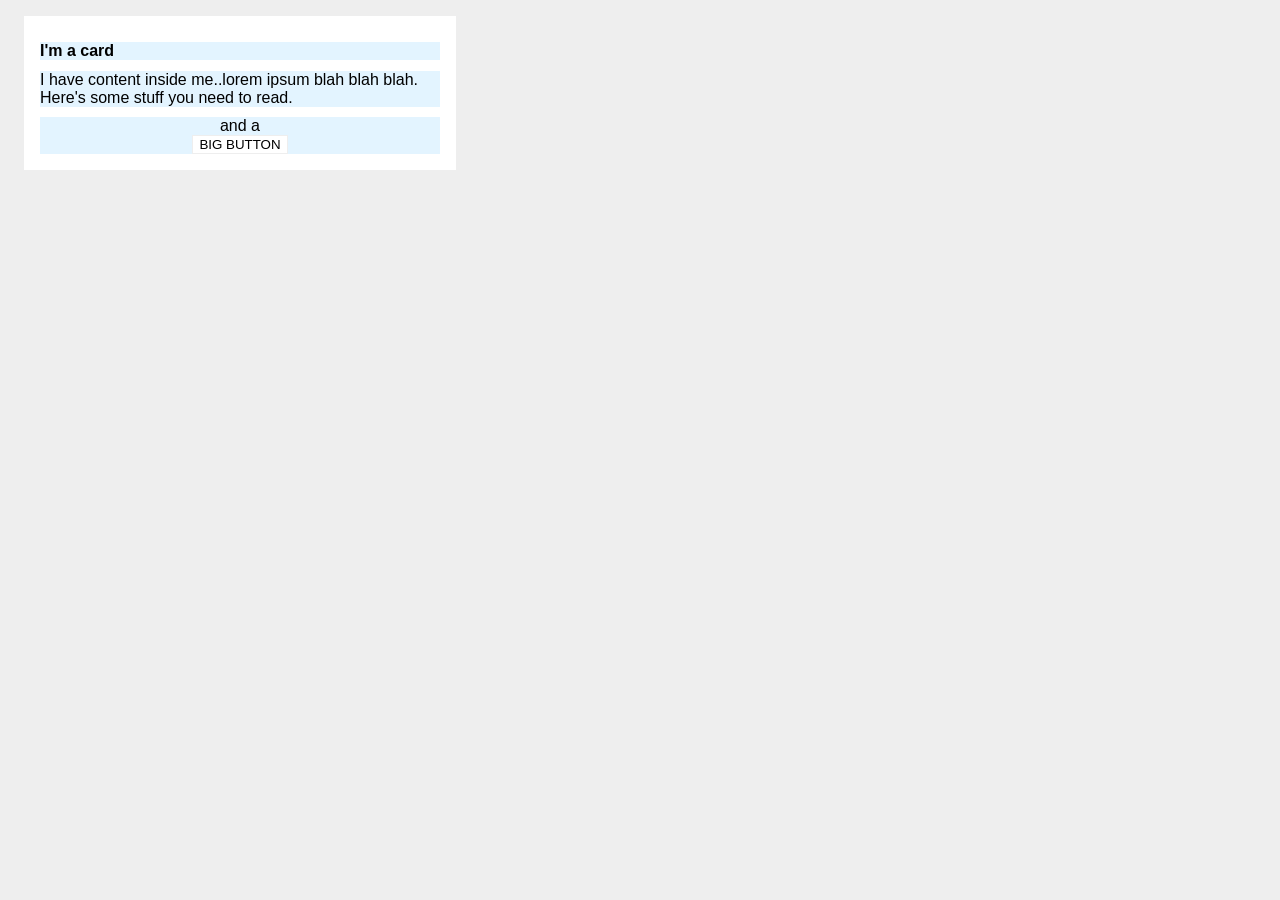
<file: foundations/block-and-inline/02-margin-and-padding-2/index.html>
<!DOCTYPE html>
<html lang="en">

<head>
  <meta charset="UTF-8">
  <meta http-equiv="X-UA-Compatible" content="IE=edge">
  <meta name="viewport" content="width=device-width, initial-scale=1.0">
  <title>Margin and Padding exercise 2</title>
  <link rel="stylesheet" href="style.css">
</head>

<body>
  <div class="card">
    <h1 class="title">I'm a card</h1>
    <div class="content">I have content inside me..lorem ipsum blah blah blah. Here's some stuff you need to read.</div>
    <div class="button-container">and a <div><button>BIG BUTTON</button></div>
    </div>
  </div>
</body>

</html>
</file>
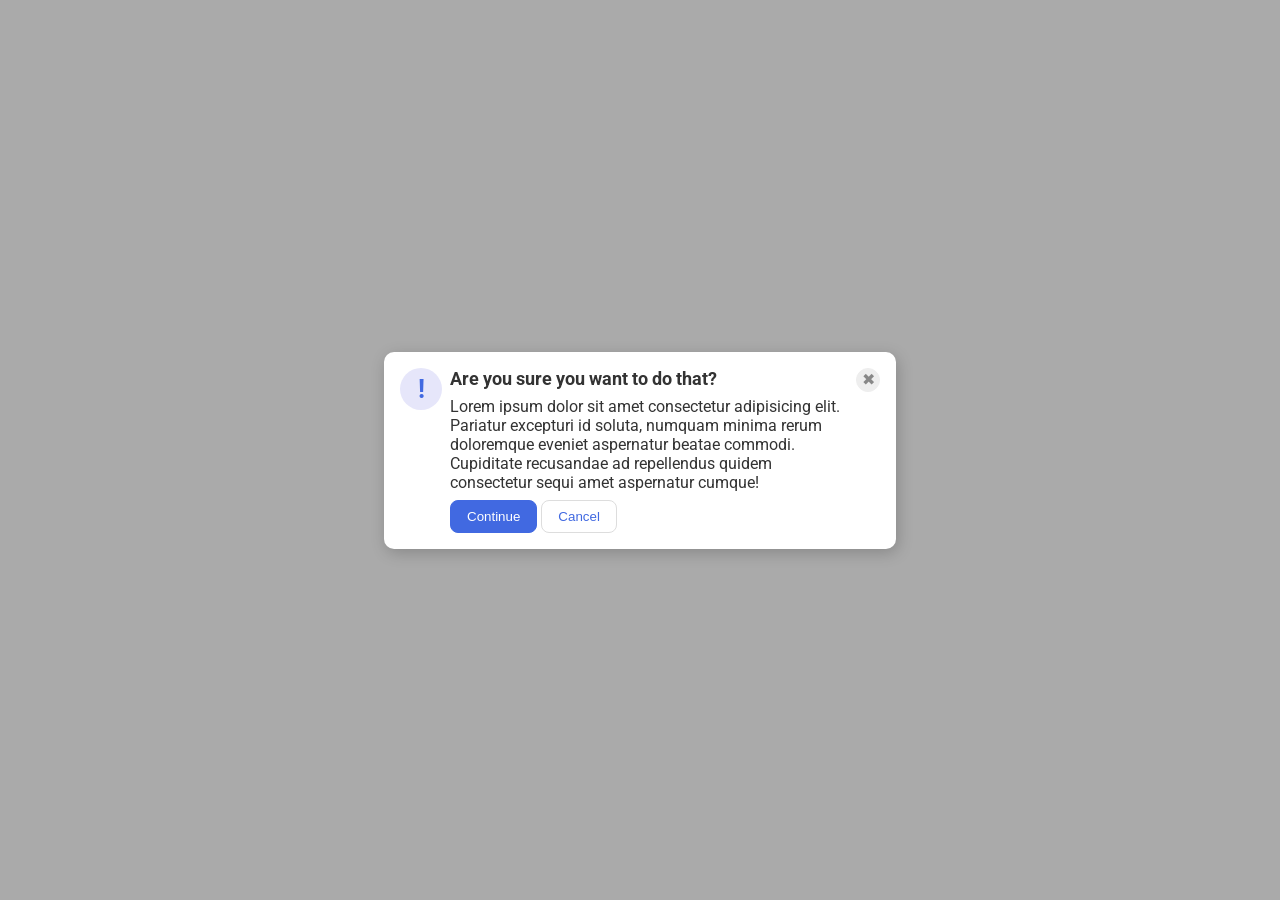
<file: foundations/flex/05-flex-modal/index.html>
<!DOCTYPE html>
<html lang="en">

<head>
  <meta charset="UTF-8">
  <meta http-equiv="X-UA-Compatible" content="IE=edge">
  <meta name="viewport" content="width=device-width, initial-scale=1.0">
  <link rel="stylesheet" href="style.css">
  <title>Modal</title>
</head>

<body>
  <div class="modal">
    <div class="icon">!</div>
    <div class="center">
      <div class="header">Are you sure you want to do that?</div>
      <div class="text">Lorem ipsum dolor sit amet consectetur adipisicing elit. Pariatur excepturi id soluta, numquam
        minima rerum doloremque eveniet aspernatur beatae commodi. Cupiditate recusandae ad repellendus quidem
        consectetur
        sequi amet aspernatur cumque!</div>
      <div class="bottom">
        <button class="continue">Continue</button>
        <button class="cancel">Cancel</button>
      </div>
    </div>

    <button class="close-button">✖</button>

  </div>
</body>

</html>
</file>
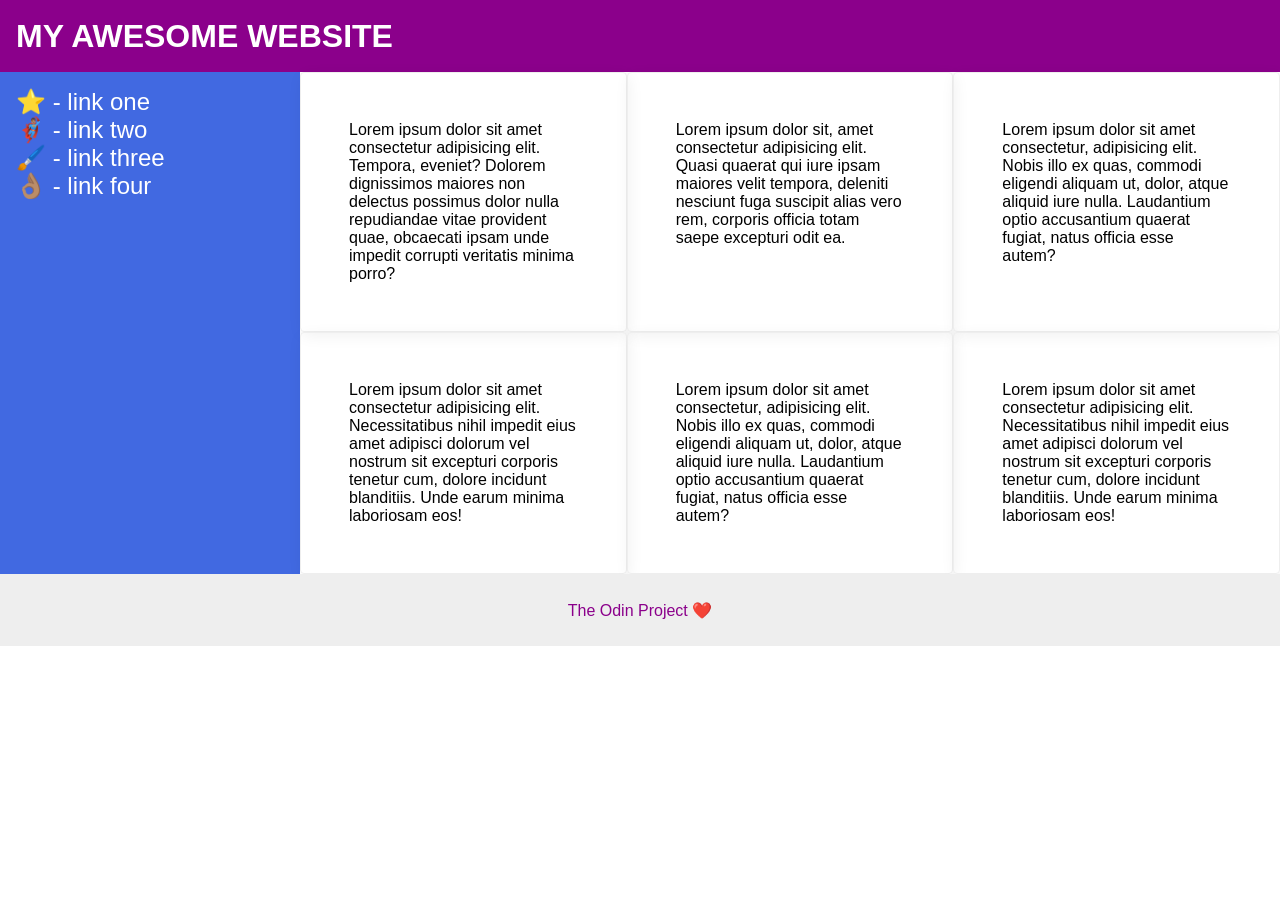
<file: foundations/flex/07-flex-layout-2/index.html>
<!DOCTYPE html>
<html lang="en">

<head>
  <meta charset="UTF-8">
  <meta http-equiv="X-UA-Compatible" content="IE=edge">
  <meta name="viewport" content="width=device-width, initial-scale=1.0">
  <title>The Holy Grail</title>
  <link rel="stylesheet" href="style.css">
</head>

<body>
  <div class="header">
    MY AWESOME WEBSITE
  </div>
  <div class="middle">
    <div class="sidebar">
      <ul>
        <li><a href="#">⭐ - link one</a></li>
        <li><a href="#">🦸🏽‍♂️ - link two</a></li>
        <li><a href="#">🖌️ - link three</a></li>
        <li><a href="#">👌🏽 - link four</a></li>
      </ul>
    </div>
    <div class="card-align">
      <div class="card">Lorem ipsum dolor sit amet consectetur adipisicing elit. Tempora, eveniet? Dolorem dignissimos
        maiores non delectus possimus dolor nulla repudiandae vitae provident quae, obcaecati ipsam unde impedit
        corrupti
        veritatis minima porro?</div>
      <div class="card">Lorem ipsum dolor sit, amet consectetur adipisicing elit. Quasi quaerat qui iure ipsam maiores
        velit tempora, deleniti nesciunt fuga suscipit alias vero rem, corporis officia totam saepe excepturi odit ea.
      </div>
      <div class="card">Lorem ipsum dolor sit amet consectetur, adipisicing elit. Nobis illo ex quas, commodi eligendi
        aliquam ut, dolor, atque aliquid iure nulla. Laudantium optio accusantium quaerat fugiat, natus officia esse
        autem?</div>
      <div class="card">Lorem ipsum dolor sit amet consectetur adipisicing elit. Necessitatibus nihil impedit eius amet
        adipisci dolorum vel nostrum sit excepturi corporis tenetur cum, dolore incidunt blanditiis. Unde earum minima
        laboriosam eos!</div>
      <div class="card">Lorem ipsum dolor sit amet consectetur, adipisicing elit. Nobis illo ex quas, commodi eligendi
        aliquam ut, dolor, atque aliquid iure nulla. Laudantium optio accusantium quaerat fugiat, natus officia esse
        autem?</div>
      <div class="card">Lorem ipsum dolor sit amet consectetur adipisicing elit. Necessitatibus nihil impedit eius amet
        adipisci dolorum vel nostrum sit excepturi corporis tenetur cum, dolore incidunt blanditiis. Unde earum minima
        laboriosam eos!</div>
    </div>
  </div>
  <div class="center">
    <div class="footer">
      The Odin Project ❤️
    </div>
  </div>

</body>

</html>
</file>
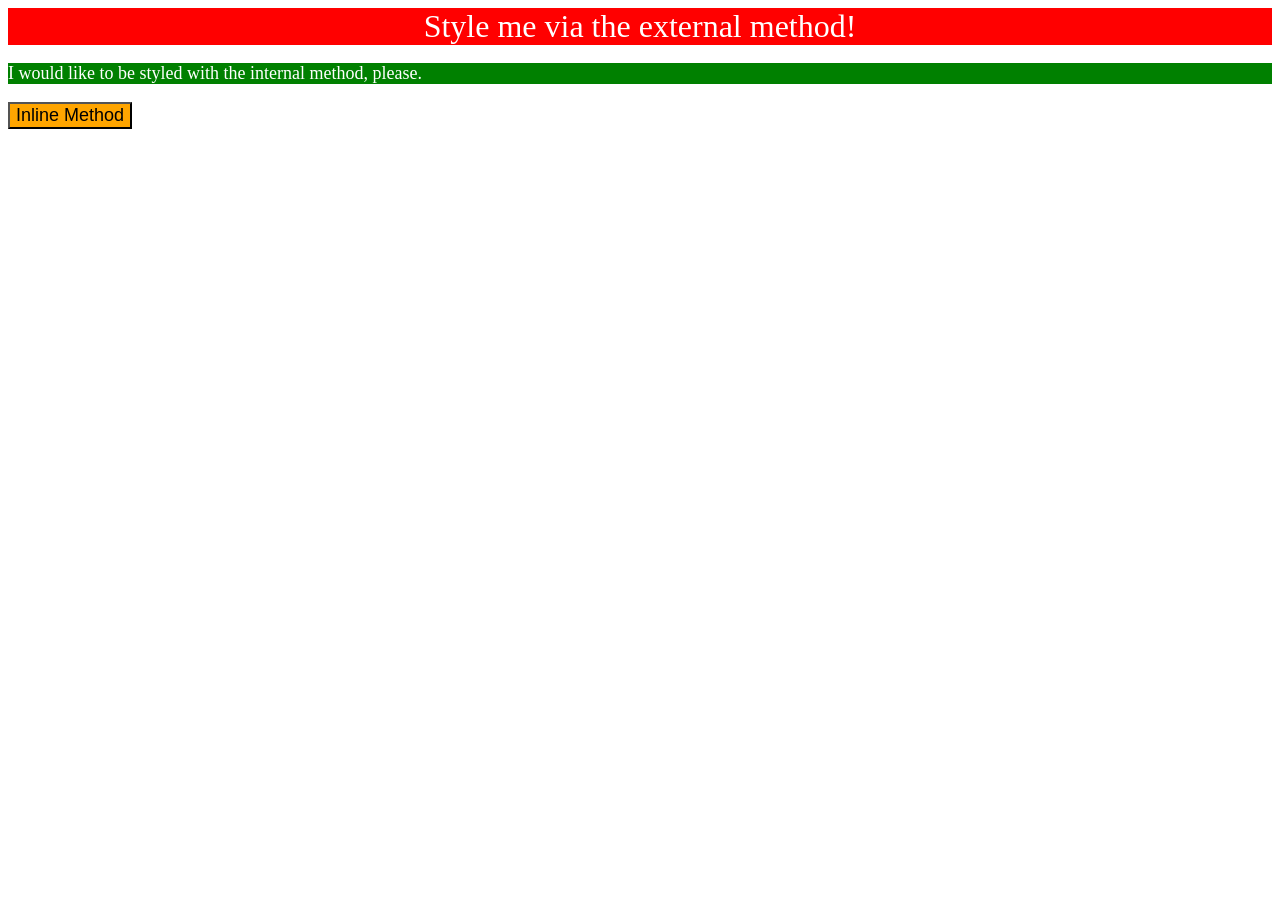
<file: foundations/intro-to-css/01-css-methods/index.html>
<!DOCTYPE html>
<html lang="en">

<head>
  <meta charset="UTF-8">
  <meta http-equiv="X-UA-Compatible" content="IE=edge">
  <meta name="viewport" content="width=device-width, initial-scale=1.0">
  <title>Methods for Adding CSS</title>
  <link rel="stylesheet" href="styles.css">
</head>

<body>
  <div>Style me via the external method!</div>
  <style>
    p {
      background-color: green;
      color: white;
      font-size: 18px;
    }
  </style>

  <p>I would like to be styled with the internal method, please.</p>
  <button style="background-color: orange; font-size: 18px;">Inline Method</button>
</body>

</html>
</file>
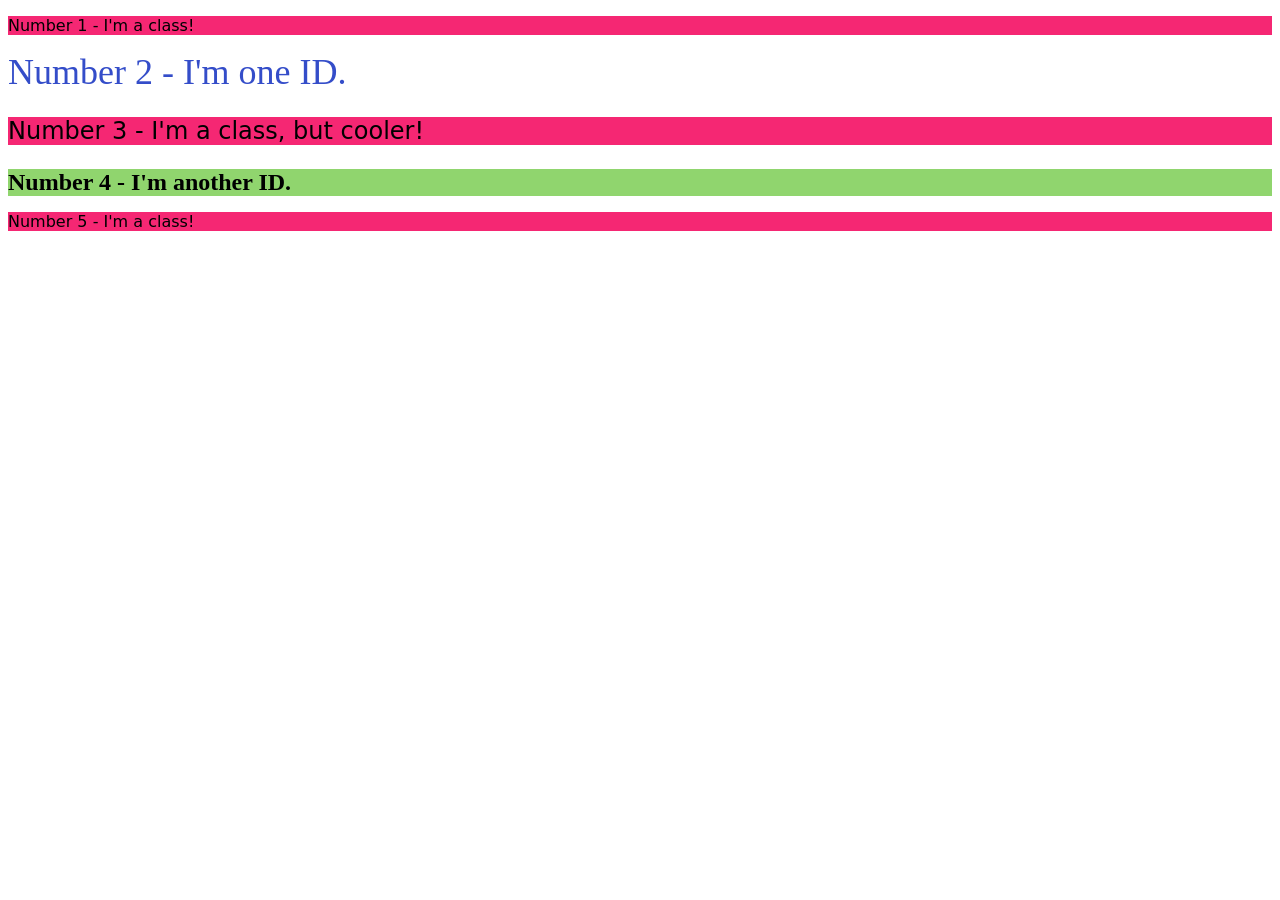
<file: foundations/intro-to-css/02-class-id-selectors/index.html>
<!DOCTYPE html>
<html lang="en">

<head>
  <meta charset="UTF-8">
  <meta http-equiv="X-UA-Compatible" content="IE=edge">
  <meta name="viewport" content="width=device-width, initial-scale=1.0">
  <title>Class and ID Selectors</title>
  <link rel="stylesheet" href="style.css">
</head>

<body>
  <p class="odd">Number 1 - I'm a class!</p>
  <div id="two">Number 2 - I'm one ID.</div>
  <p class="odd adjust_font">Number 3 - I'm a class, but cooler!</p>
  <div id="four" class="adjust_font">Number 4 - I'm another ID.</div>
  <p class="odd">Number 5 - I'm a class!</p>
</body>

</html>
</file>
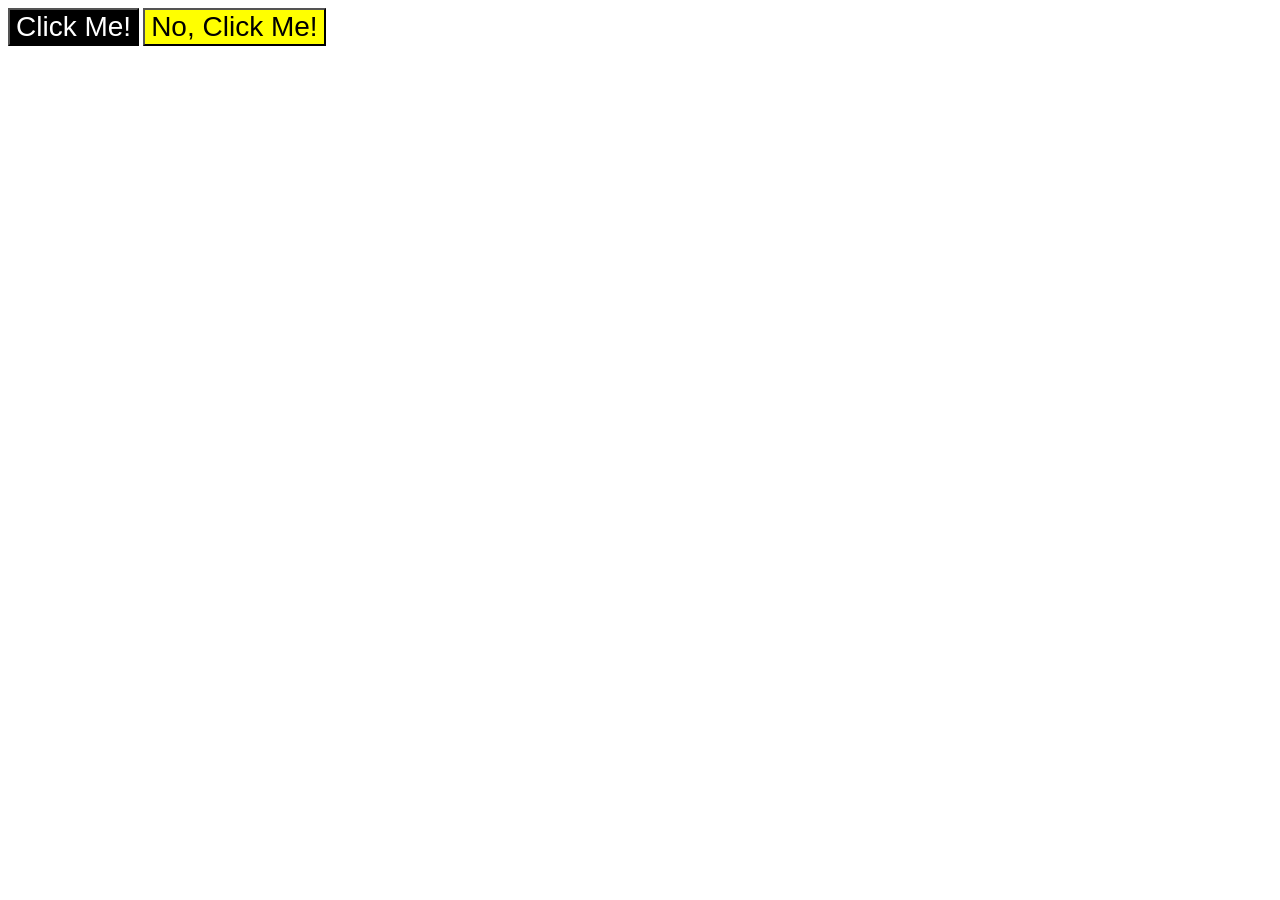
<file: foundations/intro-to-css/03-grouping-selectors/index.html>
<!DOCTYPE html>
<html lang="en">

<head>
  <meta charset="UTF-8">
  <meta http-equiv="X-UA-Compatible" content="IE=edge">
  <meta name="viewport" content="width=device-width, initial-scale=1.0">
  <title>Grouping Selectors</title>
  <link rel="stylesheet" href="style.css">
</head>

<body>
  <button class="unique diff1">Click Me!</button>
  <button class="unique diff2">No, Click Me!</button>
</body>

</html>
</file>
<file: foundations/block-and-inline/02-margin-and-padding-2/style.css>
body {
  background: #eee;
  font-family: sans-serif;
}

.card {
  width: 400px;
  background: #fff;
  padding: 16px;
  margin: 16px;
}

.title {
  font-size: 16px;
  padding: auto;
  margin-top: 10px;
  background: #e3f4ff;
}

.content {
  background: #e3f4ff;
  margin-top: 10px;

}

.button-container {
  margin-top: 10px;
  background: #e3f4ff;
  text-align: center;
}

button {
  background: white;
  border: 1px solid #eee;
}
</file>
<file: foundations/flex/05-flex-modal/style.css>
@import url('https://fonts.googleapis.com/css2?family=Roboto:wght@400;700&display=swap');

html,
body {
  height: 100%;
}

body {
  font-family: Roboto, sans-serif;
  margin: 0;
  background: #aaa;
  color: #333;
  /* I'll give you this one for free lol */
  display: flex;
  align-items: center;
  justify-content: center;
}

.header {
  font-weight: bold;
  font-size: 18px;
}

.icon {
  flex-shrink: 0;
}

.modal {
  background: white;
  width: 480px;
  border-radius: 10px;
  box-shadow: 2px 4px 16px rgba(0, 0, 0, .2);

  display: flex;
  justify-content: space-between;
  padding: 16px;
  gap: 8px;
}

.center {
  display: flex;
  flex-direction: column;
  gap: 8px;
}

.icon {
  color: royalblue;
  font-size: 26px;
  font-weight: 700;
  background: lavender;
  width: 42px;
  height: 42px;
  border-radius: 50%;
  display: flex;
  align-items: center;
  justify-content: center;
}

.close-button {
  background: #eee;
  border-radius: 50%;
  color: #888;
  font-weight: 400;
  font-size: 16px;
  height: 24px;
  width: 24px;
  display: flex;
  align-items: center;
  justify-content: center;
  border: 1px solid #eee;
  padding: 0;

  flex-shrink: 0;
}

button {
  cursor: pointer;
  padding: 8px 16px;
  border-radius: 8px;
}

button.continue {
  background: royalblue;
  border: 1px solid royalblue;
  color: white;
}

button.cancel {
  background: white;
  border: 1px solid #ddd;
  color: royalblue;
}
</file>
<file: foundations/flex/07-flex-layout-2/style.css>
body {
  font-family: -apple-system, BlinkMacSystemFont, 'Segoe UI', Roboto, Oxygen, Ubuntu, Cantarell, 'Open Sans', 'Helvetica Neue', sans-serif;
  margin: 0;
  min-height: 100vh;
  display: flex;
  flex-direction: column;
}

.header {
  height: 72px;
  background: darkmagenta;
  color: white;
  font-size: 32px;
  font-weight: 900;
  display: flex;
  align-items: center;
  padding: 0 16px;
}

.footer {
  height: 72px;
  background: #eee;
  color: darkmagenta;
  display: flex;
  align-items: center;
  justify-content: center;
}

.center {
  display: flex;
  flex-direction: column;
  align-items: stretch;
}

.sidebar {

  width: 300px;
  background: royalblue;
  box-sizing: border-box;
  display: flex;
  flex-direction: column;
  flex-shrink: 0;
  padding: 16px;
  align-content: flex-start;
}

.card {
  border: 1px solid #eee;
  box-shadow: 2px 4px 16px rgba(0, 0, 0, .06);
  border-radius: 4px;
  padding: 48px;
  flex: 1 0 200px;
}

.card-align {
  display: flex;
  justify-content: space-between;
  flex-wrap: wrap;
}

.middle {
  display: flex;
}

ul {
  list-style-type: none;
  padding: 0;
  margin: 0;
}

a {
  text-decoration: none;
  color: white;
  font-size: 24px;
}
</file>
<file: foundations/intro-to-css/01-css-methods/styles.css>
div {
    background-color: red;
    color: white;
    font-size: 32px;
    font-style: bold;
    text-align: center;
}
</file>
<file: foundations/intro-to-css/02-class-id-selectors/style.css>
/* Add CSS Styling */
.odd {
    background-color: #F52773;
    font-family: Verdana, "DejaVu Sans", sans-serif;
}

#two {
    color: #344DC9;
    font-size: 36px;
}

.adjust_font {
    font-size: 24px;
}

#four {
    background-color: #90d56e;
    font-weight: bold;
}
</file>
<file: foundations/intro-to-css/03-grouping-selectors/style.css>
/* Add CSS Styling */
.unique {
    font-size: 28px;
    font-family: Helvetica, "Times New Roman", sans-serif;
}

.diff1 {
    background-color: black;
    color: white;
}

.diff2 {
    background-color: yellow;
}
</file>
